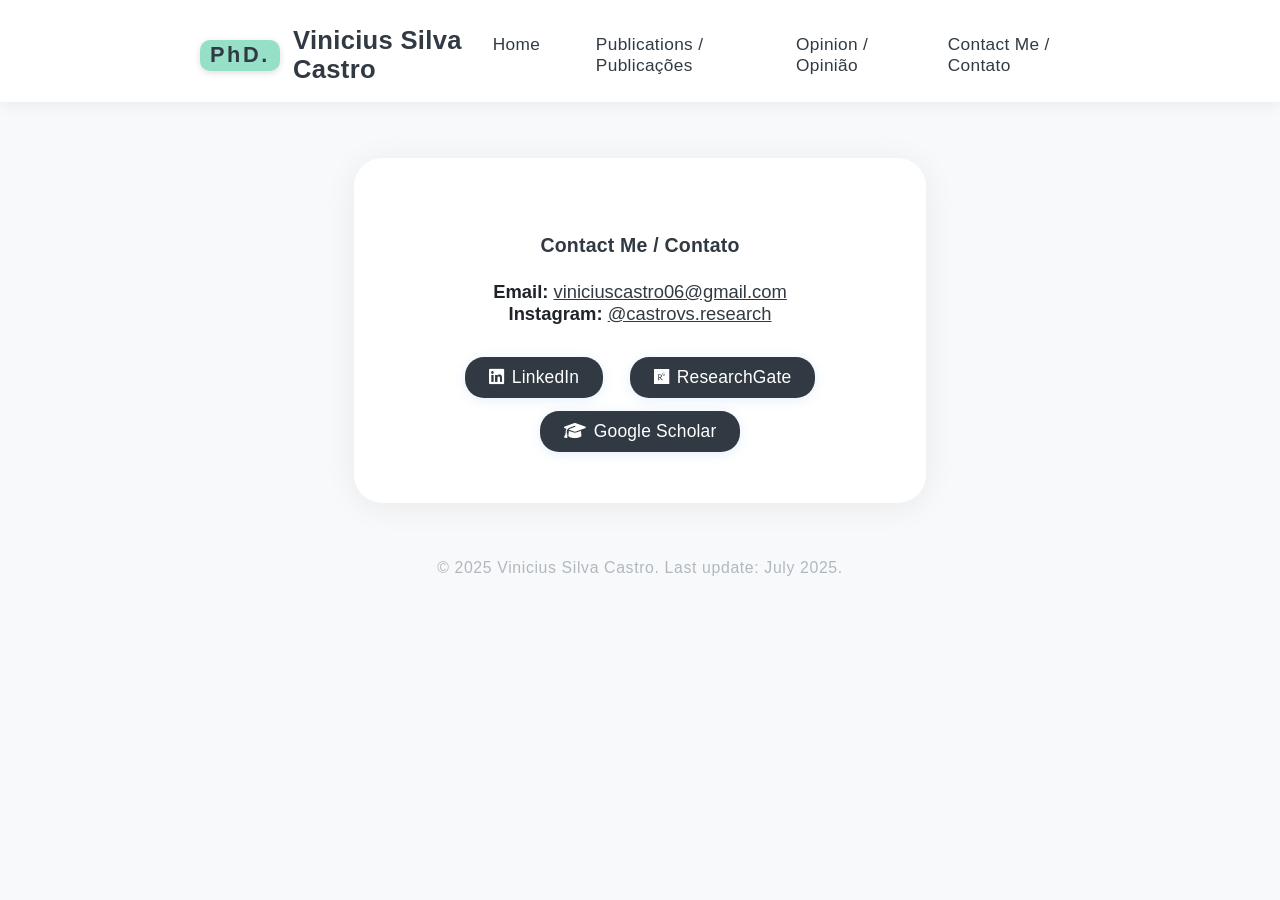
<file: contact.html>
<!DOCTYPE html>
<html lang="en">
<head>
  <meta charset="UTF-8">
  <meta name="viewport" content="width=device-width,initial-scale=1">
  <title>Contact | PhD. Vinicius Silva Castro</title>
  <link rel="stylesheet" href="https://cdnjs.cloudflare.com/ajax/libs/font-awesome/6.4.2/css/all.min.css">
  <style>
    :root {
      --primary: #313A43;
      --accent: #96e0c7;
      --neutral: #f8f9fa;
      --white: #fff;
      --text-main: #20242A;
      --text-muted: #838d97;
      --box-radius: 28px;
      --shadow: 0 4px 32px #0001;
      --avatar-border: #b8e4d9;
      --link-hover: #2dc995;
    }
    body { background: var(--neutral); font-family: 'Inter', 'Segoe UI', Arial, sans-serif; margin: 0; color: var(--text-main);}
    header { background: var(--white); color: var(--primary); box-shadow: 0 2px 16px #0001; position: sticky; top: 0; z-index: 100;}
    .nav { max-width: 880px; margin: 0 auto; display: flex; align-items: center; justify-content: space-between; padding: 26px 2vw 18px 2vw;}
    .nav h1 { font-size: 1.6em; font-weight: 700; margin: 0; letter-spacing: 0.3px; display: flex; align-items: center; color: var(--primary);}
    .phd { font-size: 0.85em; background: var(--accent); color: var(--primary); padding: 2.5px 10px; border-radius: 10px; margin-right: 13px; margin-left: 0; vertical-align: middle; font-weight: 600; letter-spacing: 0.12em; box-shadow: 0 2px 6px #0002;}
    .menu { display: flex; gap: 2vw;}
    .menu a { color: var(--primary); text-decoration: none; font-size: 1.08em; padding: 7px 15px; border-radius: 9px; transition: background 0.16s, color 0.16s; font-weight: 500; letter-spacing: 0.02em;}
    .menu a:hover { background: var(--accent); color: var(--white);}
    main { max-width: 500px; margin: 56px auto 36px auto; background: var(--white); border-radius: var(--box-radius); box-shadow: var(--shadow); padding: 48px 36px 38px 36px; position: relative; text-align: center;}
    h2 { color: var(--primary); font-weight: 600; margin: 28px 0 24px 0; font-size: 1.22em; border: none; letter-spacing: 0.2px;}
    .contact-info { font-size: 1.15em; margin-bottom: 32px; color: var(--text-main);}
    .contact-info a { color: var(--primary); text-decoration: underline; transition: color 0.15s;}
    .contact-info a:hover { color: var(--link-hover);}
    .links { margin: 18px 0 0 0; }
    .links a {
      display: inline-block;
      margin: 0 11px 13px 11px;
      text-decoration: none;
      color: var(--white);
      background: var(--primary);
      padding: 10px 24px;
      border-radius: 19px;
      font-weight: 500;
      transition: background 0.18s, color 0.16s;
      border: none;
      font-size: 1.09em;
      box-shadow: 0 2px 12px #3288e720;
      letter-spacing: 0.01em;
    }
    .links a:hover { background: var(--accent); color: var(--primary); }
    .links a i { margin-right: 8px; }
    footer { text-align: center; padding: 20px 0 15px 0; font-size: 0.99em; color: #b0b8bf; margin-top: 25px; letter-spacing: 0.04em;}
    @media (max-width: 700px) { main { padding: 16px 6px; } .nav { flex-direction: column; padding: 19px 2vw 13px 2vw; } .menu { margin-top: 11px; } .nav h1 { margin-bottom: 9px; font-size: 1.1em; } }
  </style>
</head>
<body>
  <header>
    <nav class="nav">
      <h1><span class="phd">PhD.</span> Vinicius Silva Castro</h1>
      <div class="menu">
        <a href="index.html">Home</a>
        <a href="publications.html">Publications / Publicações</a>
        <a href="opinion.html">Opinion / Opinião</a>
        <a href="contact.html">Contact Me / Contato</a>
      </div>
    </nav>
  </header>
  <main>
    <h2>Contact Me / Contato</h2>
    <div class="contact-info">
      <b>Email:</b> <a href="mailto:viniciuscastro06@gmail.com">viniciuscastro06@gmail.com</a><br>
      <b>Instagram:</b> <a href="https://www.instagram.com/castrovs.research" target="_blank">@castrovs.research</a>
    </div>
    <div class="links">
      <a href="https://www.linkedin.com/in/vinicius-silva-castro/" target="_blank"><i class="fab fa-linkedin"></i>LinkedIn</a>
      <a href="https://www.researchgate.net/profile/Vinicius-Castro-8?ev=hdr_xprf" target="_blank"><i class="fab fa-researchgate"></i>ResearchGate</a>
      <a href="https://scholar.google.cl/citations?user=b-6dklwAAAAJ&hl=en" target="_blank"><i class="fas fa-graduation-cap"></i>Google Scholar</a>
    </div>
  </main>
  <footer>
    &copy; 2025 Vinicius Silva Castro. Last update: July 2025.
  </footer>
</body>
</html>
</file>
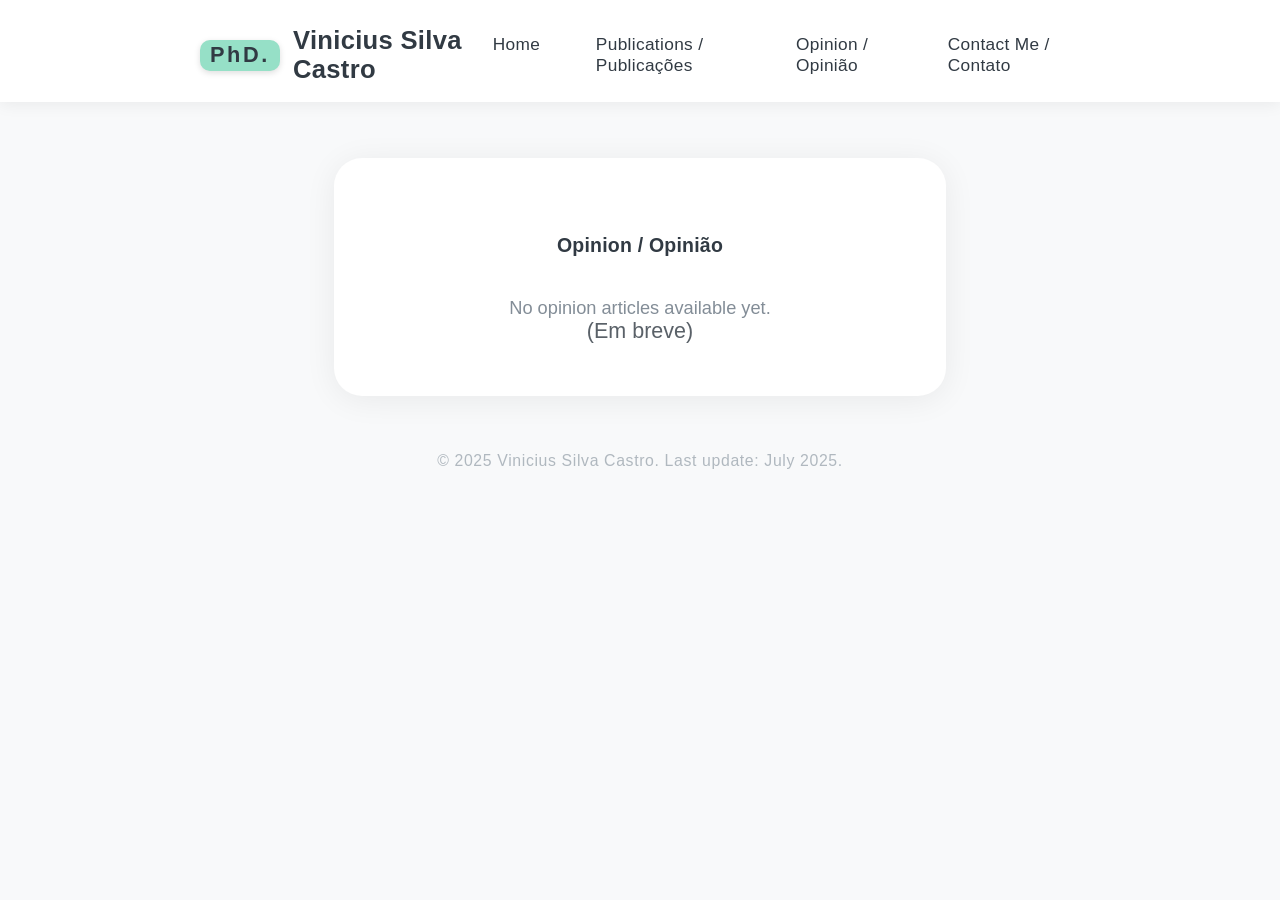
<file: opinion.html>
<!DOCTYPE html>
<html lang="en">
<head>
  <meta charset="UTF-8">
  <meta name="viewport" content="width=device-width,initial-scale=1">
  <title>Opinion / Opinião | PhD. Vinicius Silva Castro</title>
  <link rel="stylesheet" href="https://cdnjs.cloudflare.com/ajax/libs/font-awesome/6.4.2/css/all.min.css">
  <style>
    :root {
      --primary: #313A43;
      --accent: #96e0c7;
      --neutral: #f8f9fa;
      --white: #fff;
      --text-main: #20242A;
      --text-muted: #838d97;
      --box-radius: 28px;
      --shadow: 0 4px 32px #0001;
      --avatar-border: #b8e4d9;
      --link-hover: #2dc995;
    }
    body { background: var(--neutral); font-family: 'Inter', 'Segoe UI', Arial, sans-serif; margin: 0; color: var(--text-main);}
    header { background: var(--white); color: var(--primary); box-shadow: 0 2px 16px #0001; position: sticky; top: 0; z-index: 100;}
    .nav { max-width: 880px; margin: 0 auto; display: flex; align-items: center; justify-content: space-between; padding: 26px 2vw 18px 2vw;}
    .nav h1 { font-size: 1.6em; font-weight: 700; margin: 0; letter-spacing: 0.3px; display: flex; align-items: center; color: var(--primary);}
    .phd { font-size: 0.85em; background: var(--accent); color: var(--primary); padding: 2.5px 10px; border-radius: 10px; margin-right: 13px; margin-left: 0; vertical-align: middle; font-weight: 600; letter-spacing: 0.12em; box-shadow: 0 2px 6px #0002;}
    .menu { display: flex; gap: 2vw;}
    .menu a { color: var(--primary); text-decoration: none; font-size: 1.08em; padding: 7px 15px; border-radius: 9px; transition: background 0.16s, color 0.16s; font-weight: 500; letter-spacing: 0.02em;}
    .menu a:hover { background: var(--accent); color: var(--white);}
    main { max-width: 540px; margin: 56px auto 36px auto; background: var(--white); border-radius: var(--box-radius); box-shadow: var(--shadow); padding: 48px 36px 38px 36px; position: relative; text-align: center;}
    h2 { color: var(--primary); font-weight: 600; margin: 28px 0 24px 0; font-size: 1.22em; border: none; letter-spacing: 0.2px;}
    .placeholder { color: var(--text-muted); font-size: 1.14em; margin: 40px 0 14px 0;}
    .op-list { list-style: none; padding: 0; margin: 0 0 22px 0; }
    .op-item { margin-bottom: 26px; }
    .op-link {
      display: inline-block;
      font-size: 1.14em;
      color: var(--primary);
      background: #eaf6ff;
      border-radius: 16px;
      padding: 13px 32px;
      font-weight: 500;
      text-decoration: none;
      box-shadow: 0 2px 12px #3288e715;
      transition: background 0.18s, color 0.18s;
      cursor: pointer;
      border: 2px solid #b8e4d9;
    }
    .op-link:hover {
      background: var(--accent);
      color: var(--white);
      border-color: var(--accent);
    }
    footer { text-align: center; padding: 20px 0 15px 0; font-size: 0.99em; color: #b0b8bf; margin-top: 25px; letter-spacing: 0.04em;}
    @media (max-width: 700px) { main { padding: 16px 6px; } .nav { flex-direction: column; padding: 19px 2vw 13px 2vw; } .menu { margin-top: 11px; } .nav h1 { margin-bottom: 9px; font-size: 1.1em; } }
  </style>
</head>
<body>
  <header>
    <nav class="nav">
      <h1><span class="phd">PhD.</span> Vinicius Silva Castro</h1>
      <div class="menu">
        <a href="index.html">Home</a>
        <a href="publications.html">Publications / Publicações</a>
        <a href="opinion.html">Opinion / Opinião</a>
        <a href="contact.html">Contact Me / Contato</a>
      </div>
    </nav>
  </header>
  <main>
    <h2>Opinion / Opinião</h2>
    <div class="placeholder">
      No opinion articles available yet.<br>
      <span style="color:var(--primary);font-size:1.18em;opacity:0.8;">(Em breve)</span>
    </div>
    <!--
    <ul class="op-list">
      <li class="op-item">
        <a href="opinion_artigo1.html" class="op-link">How Open Science Can Improve Food Safety in Brazil</a>
      </li>
      <li class="op-item">
        <a href="opinion_artigo2.html" class="op-link">O futuro da pesquisa em microbiologia de alimentos</a>
      </li>
    </ul>
    -->
  </main>
  <footer>
    &copy; 2025 Vinicius Silva Castro. Last update: July 2025.
  </footer>
</body>
</html>
</file>
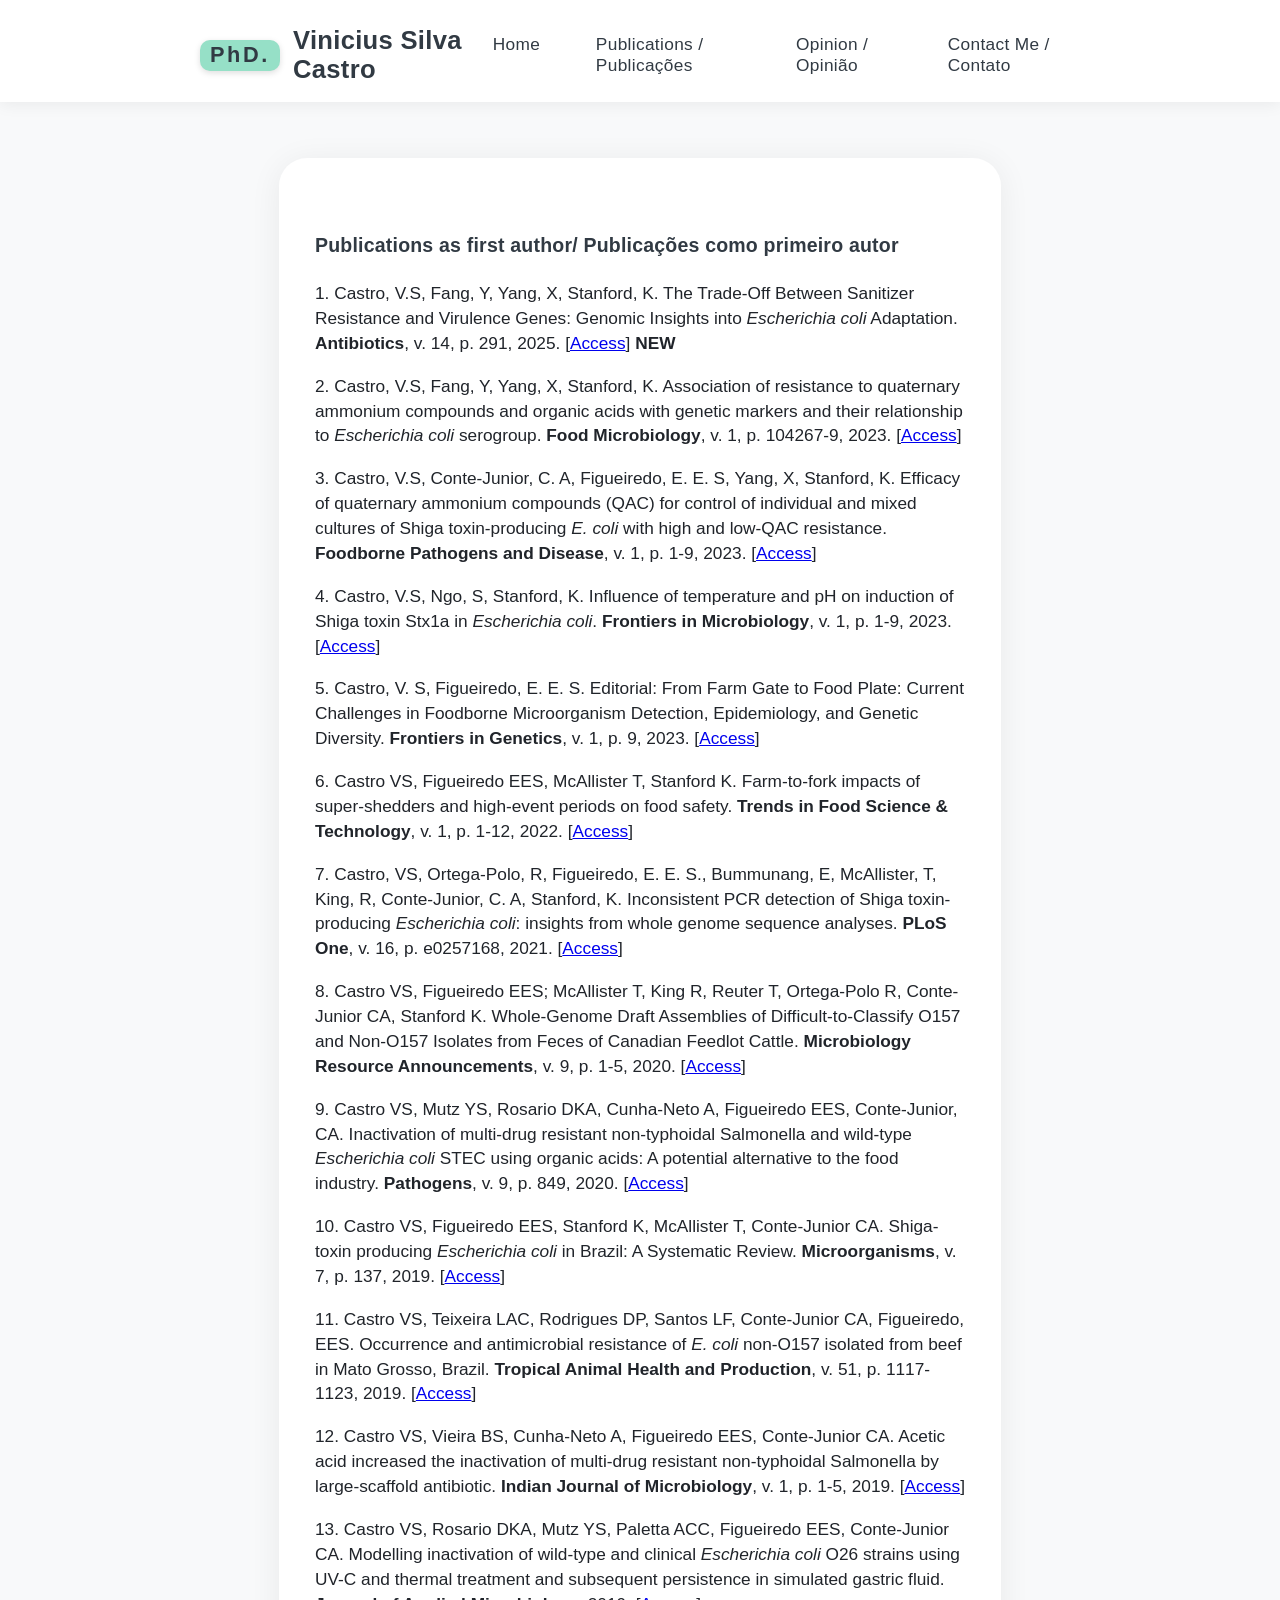
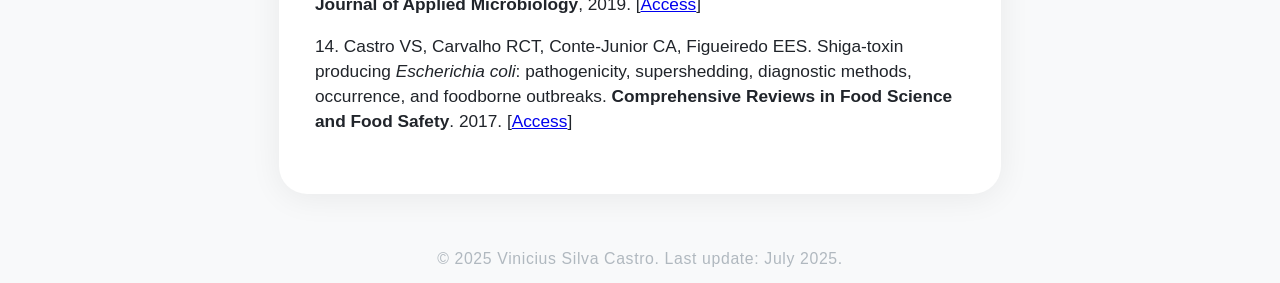
<file: publications.html>
<!DOCTYPE html>
<html lang="en">
<head>
  <meta charset="UTF-8">
  <meta name="viewport" content="width=device-width,initial-scale=1">
  <title>Publications | PhD. Vinicius Silva Castro</title>
  <link rel="stylesheet" href="https://cdnjs.cloudflare.com/ajax/libs/font-awesome/6.4.2/css/all.min.css">
  <style>
    :root {
      --primary: #313A43;
      --accent: #96e0c7;
      --neutral: #f8f9fa;
      --white: #fff;
      --text-main: #20242A;
      --text-muted: #838d97;
      --box-radius: 28px;
      --shadow: 0 4px 32px #0001;
      --avatar-border: #b8e4d9;
      --link-hover: #2dc995;
    }
    body { background: var(--neutral); font-family: 'Inter', 'Segoe UI', Arial, sans-serif; margin: 0; color: var(--text-main);}
    header { background: var(--white); color: var(--primary); box-shadow: 0 2px 16px #0001; position: sticky; top: 0; z-index: 100;}
    .nav { max-width: 880px; margin: 0 auto; display: flex; align-items: center; justify-content: space-between; padding: 26px 2vw 18px 2vw;}
    .nav h1 { font-size: 1.6em; font-weight: 700; margin: 0; letter-spacing: 0.3px; display: flex; align-items: center; color: var(--primary);}
    .phd { font-size: 0.85em; background: var(--accent); color: var(--primary); padding: 2.5px 10px; border-radius: 10px; margin-right: 13px; margin-left: 0; vertical-align: middle; font-weight: 600; letter-spacing: 0.12em; box-shadow: 0 2px 6px #0002;}
    .menu { display: flex; gap: 2vw;}
    .menu a { color: var(--primary); text-decoration: none; font-size: 1.08em; padding: 7px 15px; border-radius: 9px; transition: background 0.16s, color 0.16s; font-weight: 500; letter-spacing: 0.02em;}
    .menu a:hover { background: var(--accent); color: var(--white);}
    main { max-width: 650px; margin: 56px auto 36px auto; background: var(--white); border-radius: var(--box-radius); box-shadow: var(--shadow); padding: 48px 36px 38px 36px; position: relative;}
    h2 { color: var(--primary); font-weight: 600; margin: 28px 0 24px 0; font-size: 1.22em; border: none; letter-spacing: 0.2px;}
    ul.pubs { list-style: decimal inside; padding: 0; margin: 0 0 22px 0;}
    ul.pubs li { margin-bottom: 18px; font-size: 1.08em; line-height: 1.44; color: var(--text-main);}
    .links { margin: 20px 0 0 0;}
    .links a { display: inline-block; margin: 0 13px 13px 13px; text-decoration: none; color: var(--white); background: var(--primary); padding: 9px 22px; border-radius: 19px; font-weight: 500; transition: background 0.18s, color 0.16s; border: none; font-size: 1.1em; box-shadow: 0 2px 12px #3288e720;}
    .links a:hover { background: var(--accent); color: var(--primary);}
    footer { text-align: center; padding: 20px 0 15px 0; font-size: 0.99em; color: #b0b8bf; background: none; margin-top: 25px; letter-spacing: 0.04em;}
    @media (max-width: 700px) { main { padding: 16px 6px; } .nav { flex-direction: column; padding: 19px 2vw 13px 2vw; } .menu { margin-top: 11px; } .nav h1 { margin-bottom: 9px; font-size: 1.1em; } }
  </style>
</head>
<body>
  <header>
    <nav class="nav">
      <h1><span class="phd">PhD.</span> Vinicius Silva Castro</h1>
      <div class="menu">
        <a href="index.html">Home</a>
        <a href="publications.html">Publications / Publicações</a>
        <a href="opinion.html">Opinion / Opinião</a>
        <a href="contact.html">Contact Me / Contato</a>
      </div>
    </nav>
  </header>
  <main>
    <section class="publications">
      <h2>Publications as first author/ Publicações como primeiro autor</h2>
      <ul class="pubs">
        <li>
          Castro, V.S, Fang, Y, Yang, X, Stanford, K. The Trade-Off Between Sanitizer Resistance and Virulence Genes: Genomic Insights into <i>Escherichia coli</i> Adaptation. <b>Antibiotics</b>, v. 14, p. 291, 2025.
          [<a href="https://doi.org/10.1016/j.fm.2023.104267" target="_blank">Access</a>] <b>NEW</b>
        </li>
        <li>
          Castro, V.S, Fang, Y, Yang, X, Stanford, K. Association of resistance to quaternary ammonium compounds and organic acids with genetic markers and their relationship to <i>Escherichia coli</i> serogroup. <b>Food Microbiology</b>, v. 1, p. 104267-9, 2023.
          [<a href="https://doi.org/10.1016/j.fm.2023.104267" target="_blank">Access</a>]
        </li>
        <li>
          Castro, V.S, Conte-Junior, C. A, Figueiredo, E. E. S, Yang, X, Stanford, K. Efficacy of quaternary ammonium compounds (QAC) for control of individual and mixed cultures of Shiga toxin-producing <i>E. coli</i> with high and low-QAC resistance. <b>Foodborne Pathogens and Disease</b>, v. 1, p. 1-9, 2023.
          [<a href="https://doi.org/10.1089/fpd.2023.0005" target="_blank">Access</a>]
        </li>
        <li>
          Castro, V.S, Ngo, S, Stanford, K. Influence of temperature and pH on induction of Shiga toxin Stx1a in <i>Escherichia coli</i>. <b>Frontiers in Microbiology</b>, v. 1, p. 1-9, 2023.
          [<a href="https://doi.org/10.3389/fmicb.2023.1181027" target="_blank">Access</a>]
        </li>
        <li>
          Castro, V. S, Figueiredo, E. E. S. Editorial: From Farm Gate to Food Plate: Current Challenges in Foodborne Microorganism Detection, Epidemiology, and Genetic Diversity. <b>Frontiers in Genetics</b>, v. 1, p. 9, 2023.
          [<a href="https://doi.org/10.3389/fgene.2023.1320057" target="_blank">Access</a>]
        </li>
        <li>
          Castro VS, Figueiredo EES, McAllister T, Stanford K. Farm-to-fork impacts of super-shedders and high-event periods on food safety. <b>Trends in Food Science & Technology</b>, v. 1, p. 1-12, 2022.
          [<a href="https://doi.org/10.1016/j.tifs.2022.06.006" target="_blank">Access</a>]
        </li>
        <li>
          Castro, VS, Ortega-Polo, R, Figueiredo, E. E. S., Bummunang, E, McAllister, T, King, R, Conte-Junior, C. A, Stanford, K. Inconsistent PCR detection of Shiga toxin-producing <i>Escherichia coli</i>: insights from whole genome sequence analyses. <b>PLoS One</b>, v. 16, p. e0257168, 2021.
          [<a href="https://doi.org/10.1371/journal.pone.0257168" target="_blank">Access</a>]
        </li>
        <li>
          Castro VS, Figueiredo EES; McAllister T, King R, Reuter T, Ortega-Polo R, Conte-Junior CA, Stanford K. Whole-Genome Draft Assemblies of Difficult-to-Classify O157 and Non-O157 Isolates from Feces of Canadian Feedlot Cattle. <b>Microbiology Resource Announcements</b>, v. 9, p. 1-5, 2020.
          [<a href="https://doi.org/10.1128/MRA.00168-20" target="_blank">Access</a>]
        </li>
        <li>
          Castro VS, Mutz YS, Rosario DKA, Cunha-Neto A, Figueiredo EES, Conte-Junior, CA. Inactivation of multi-drug resistant non-typhoidal Salmonella and wild-type <i>Escherichia coli</i> STEC using organic acids: A potential alternative to the food industry. <b>Pathogens</b>, v. 9, p. 849, 2020.
          [<a href="https://doi.org/10.3390/pathogens9100849" target="_blank">Access</a>]
        </li>
        <li>
          Castro VS, Figueiredo EES, Stanford K, McAllister T, Conte-Junior CA. Shiga-toxin producing <i>Escherichia coli</i> in Brazil: A Systematic Review. <b>Microorganisms</b>, v. 7, p. 137, 2019.
          [<a href="https://doi.org/10.3390/microorganisms7050137" target="_blank">Access</a>]
        </li>
        <li>
          Castro VS, Teixeira LAC, Rodrigues DP, Santos LF, Conte-Junior CA, Figueiredo, EES. Occurrence and antimicrobial resistance of <i>E. coli</i> non-O157 isolated from beef in Mato Grosso, Brazil. <b>Tropical Animal Health and Production</b>, v. 51, p. 1117-1123, 2019.
          [<a href="https://doi.org/10.1007/s11250-018-01792-z" target="_blank">Access</a>]
        </li>
        <li>
          Castro VS, Vieira BS, Cunha-Neto A, Figueiredo EES, Conte-Junior CA. Acetic acid increased the inactivation of multi-drug resistant non-typhoidal Salmonella by large-scaffold antibiotic. <b>Indian Journal of Microbiology</b>, v. 1, p. 1-5, 2019.
          [<a href="https://doi.org/10.1007/s12088-019-00837-7" target="_blank">Access</a>]
        </li>
        <li>
          Castro VS, Rosario DKA, Mutz YS, Paletta ACC, Figueiredo EES, Conte-Junior CA. Modelling inactivation of wild-type and clinical <i>Escherichia coli</i> O26 strains using UV-C and thermal treatment and subsequent persistence in simulated gastric fluid. <b>Journal of Applied Microbiology</b>, 2019.
          [<a href="https://doi.org/10.1111/jam.14397" target="_blank">Access</a>]
        </li>
        <li>
          Castro VS, Carvalho RCT, Conte-Junior CA, Figueiredo EES. Shiga-toxin producing <i>Escherichia coli</i>: pathogenicity, supershedding, diagnostic methods, occurrence, and foodborne outbreaks. <b>Comprehensive Reviews in Food Science and Food Safety</b>. 2017.
          [<a href="https://doi.org/10.1111/1541-4337.12302" target="_blank">Access</a>]
        </li>
      </ul>
    </section>
  </main>
  <footer>
    &copy; 2025 Vinicius Silva Castro. Last update: July 2025.
  </footer>
</body>
</html>
</file>
